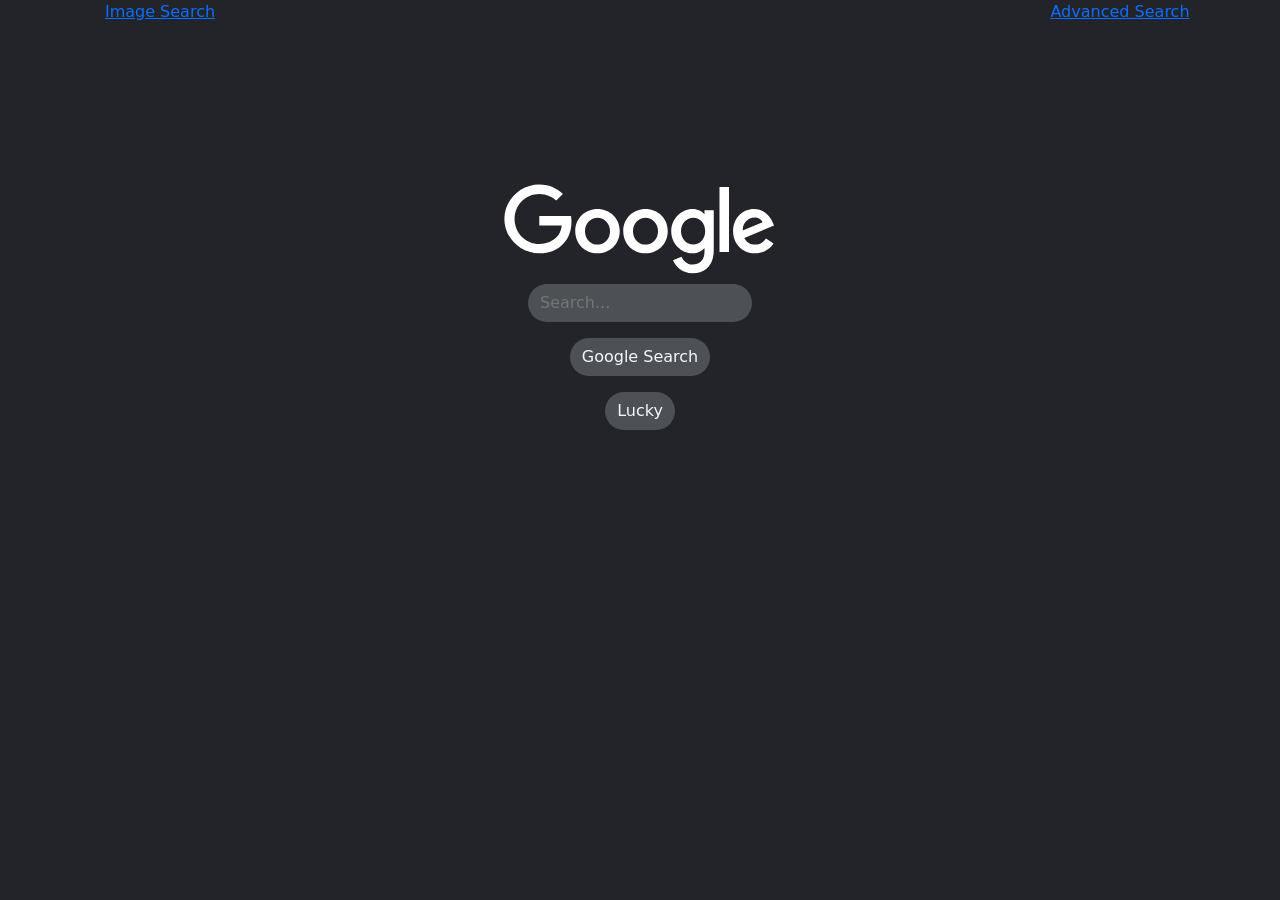
<file: index.html>
<!DOCTYPE html>
<html lang="en">
<head>
    <meta charset="UTF-8">
    <meta name="viewport" content="width=device-width, initial-scale=1.0">
    <link rel="stylesheet" href="style.css">
    <link href="https://cdn.jsdelivr.net/npm/bootstrap@5.3.8/dist/css/bootstrap.min.css" rel="stylesheet" integrity="sha384-sRIl4kxILFvY47J16cr9ZwB07vP4J8+LH7qKQnuqkuIAvNWLzeN8tE5YBujZqJLB" crossorigin="anonymous">
    <title>Text Search</title>
</head>
<body>
    <div class="main container-fluid d-flex flex-column text-center">
        <div class="row">
                <div class="col">
                        <a href="file:///C:/Users/USER/Desktop/search/imgS.html">Image Search</a>
                </div>
                <div class="col-6"></div>
                <div class="col">
                         <a href="file:///C:/Users/USER/Desktop/search/imgA.html">Advanced Search</a>
                </div>
        </div>
        <div class="row middly">
             <div class="col">
                       
                </div>
                <div class=" col-5 ">
                        <svg class="lnXdpd" aria-label="Google" height="92" role="img" viewBox="0 0 272 92" width="272" xmlns="http://www.w3.org/2000/svg"><path d="M115.75 47.18c0 12.77-9.99 22.18-22.25 22.18s-22.25-9.41-22.25-22.18C71.25 34.32 81.24 25 93.5 25s22.25 9.32 22.25 22.18zm-9.74 0c0-7.98-5.79-13.44-12.51-13.44S80.99 39.2 80.99 47.18c0 7.9 5.79 13.44 12.51 13.44s12.51-5.55 12.51-13.44zm57.74 0c0 12.77-9.99 22.18-22.25 22.18s-22.25-9.41-22.25-22.18c0-12.85 9.99-22.18 22.25-22.18s22.25 9.32 22.25 22.18zm-9.74 0c0-7.98-5.79-13.44-12.51-13.44s-12.51 5.46-12.51 13.44c0 7.9 5.79 13.44 12.51 13.44s12.51-5.55 12.51-13.44zm55.74-20.84v39.82c0 16.38-9.66 23.07-21.08 23.07-10.75 0-17.22-7.19-19.66-13.07l8.48-3.53c1.51 3.61 5.21 7.87 11.17 7.87 7.31 0 11.84-4.51 11.84-13v-3.19h-.34c-2.18 2.69-6.38 5.04-11.68 5.04-11.09 0-21.25-9.66-21.25-22.09 0-12.52 10.16-22.26 21.25-22.26 5.29 0 9.49 2.35 11.68 4.96h.34v-3.61h9.25zm-8.56 20.92c0-7.81-5.21-13.52-11.84-13.52-6.72 0-12.35 5.71-12.35 13.52 0 7.73 5.63 13.36 12.35 13.36 6.63 0 11.84-5.63 11.84-13.36zM225 3v65h-9.5V3h9.5zm37.02 51.48l7.56 5.04c-2.44 3.61-8.32 9.83-18.48 9.83-12.6 0-22.01-9.74-22.01-22.18 0-13.19 9.49-22.18 20.92-22.18 11.51 0 17.14 9.16 18.98 14.11l1.01 2.52-29.65 12.28c2.27 4.45 5.8 6.72 10.75 6.72 4.96 0 8.4-2.44 10.92-6.14zm-23.27-7.98l19.82-8.23c-1.09-2.77-4.37-4.7-8.23-4.7-4.95 0-11.84 4.37-11.59 12.93zM35.29 41.41V32H67c.31 1.64.47 3.58.47 5.68 0 7.06-1.93 15.79-8.15 22.01-6.05 6.3-13.78 9.66-24.02 9.66C16.32 69.35.36 53.89.36 34.91.36 15.93 16.32.47 35.3.47c10.5 0 17.98 4.12 23.6 9.49l-6.64 6.64c-4.03-3.78-9.49-6.72-16.97-6.72-13.86 0-24.7 11.17-24.7 25.03 0 13.86 10.84 25.03 24.7 25.03 8.99 0 14.11-3.61 17.39-6.89 2.66-2.66 4.41-6.46 5.1-11.65l-22.49.01z" fill="#FFF"></path></svg>
                        <form action="https://www.google.com/search" method="get" >
                                <div class="p-2 "><input class="rounded-pill" type="text" name="q" placeholder="Search..."></div>
                               <div class="p-2 "> <input class="rounded-pill" type="submit"  value="Google Search"></div>
                                <div class="p-2 "> <input class="rounded-pill" type="submit" name="btnI"   value="Lucky"></div>
                        </form>
                </div>
                <div class="col">
                         
                </div>
            
        </div> 
    </div>
   
</body>
</html>
</file>
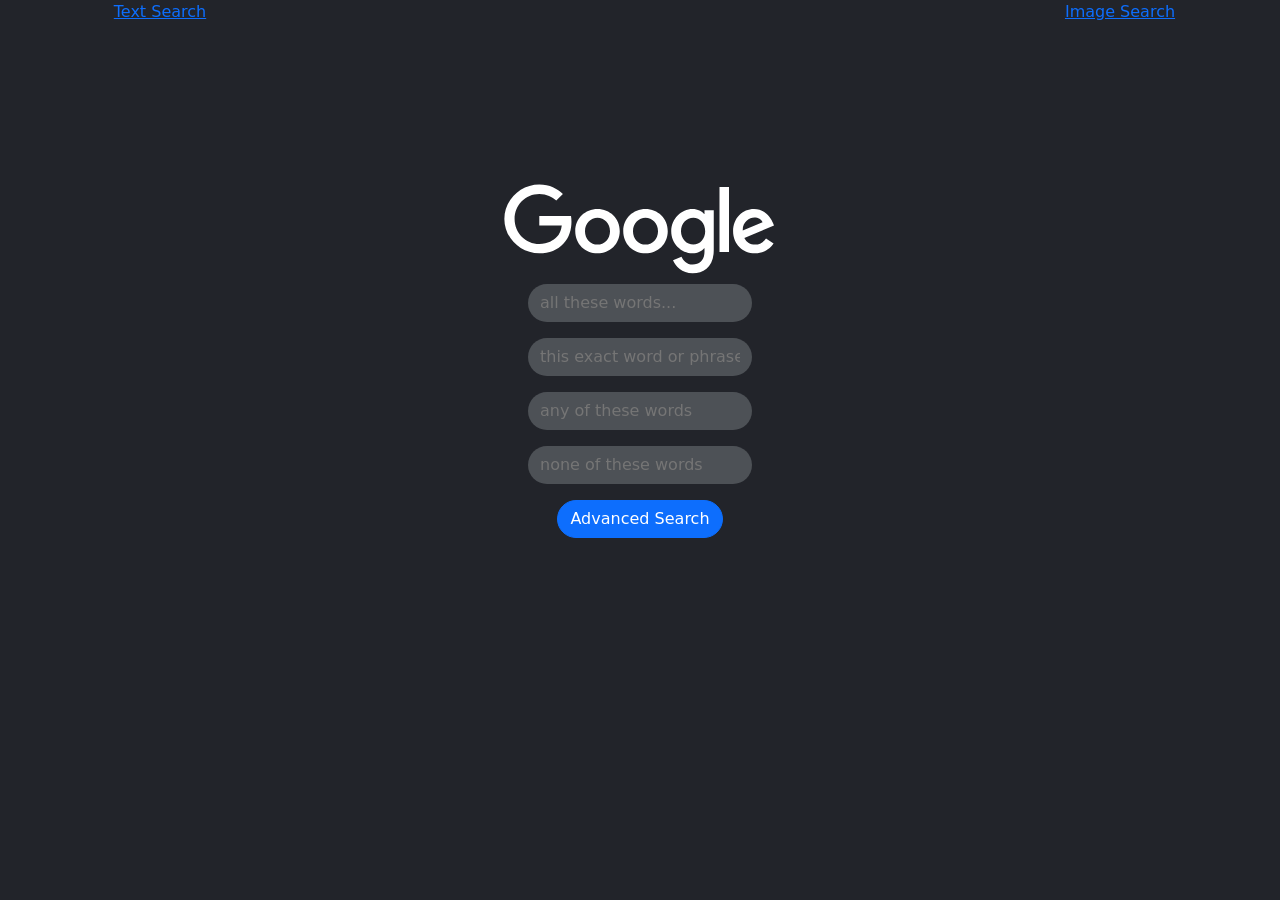
<file: imgA.html>
<!DOCTYPE html>
<html lang="en">
<head>
    <meta charset="UTF-8">
    <meta name="viewport" content="width=device-width, initial-scale=1.0">
    <link rel="stylesheet" href="style.css">
    <link href="https://cdn.jsdelivr.net/npm/bootstrap@5.3.8/dist/css/bootstrap.min.css" rel="stylesheet" integrity="sha384-sRIl4kxILFvY47J16cr9ZwB07vP4J8+LH7qKQnuqkuIAvNWLzeN8tE5YBujZqJLB" crossorigin="anonymous">
    <title>Advanced Search</title>
</head>
<body>
    <div class="main container-fluid d-flex flex-column text-center">
        <div class="row">
                <div class="col">
                        <a href="file:///C:/Users/USER/Desktop/search/index.html">Text Search</a>
                </div>
                <div class="col-6"></div>
                <div class="col">
                         <a href="file:///C:/Users/USER/Desktop/search/imgS.html">Image Search</a>
                </div>
        </div>
        <div class="row middly">
             <div class="col">
                       
                </div>
                <div class=" col-5 ">
                        <svg class="lnXdpd" aria-label="Google" height="92" role="img" viewBox="0 0 272 92" width="272" xmlns="http://www.w3.org/2000/svg"><path d="M115.75 47.18c0 12.77-9.99 22.18-22.25 22.18s-22.25-9.41-22.25-22.18C71.25 34.32 81.24 25 93.5 25s22.25 9.32 22.25 22.18zm-9.74 0c0-7.98-5.79-13.44-12.51-13.44S80.99 39.2 80.99 47.18c0 7.9 5.79 13.44 12.51 13.44s12.51-5.55 12.51-13.44zm57.74 0c0 12.77-9.99 22.18-22.25 22.18s-22.25-9.41-22.25-22.18c0-12.85 9.99-22.18 22.25-22.18s22.25 9.32 22.25 22.18zm-9.74 0c0-7.98-5.79-13.44-12.51-13.44s-12.51 5.46-12.51 13.44c0 7.9 5.79 13.44 12.51 13.44s12.51-5.55 12.51-13.44zm55.74-20.84v39.82c0 16.38-9.66 23.07-21.08 23.07-10.75 0-17.22-7.19-19.66-13.07l8.48-3.53c1.51 3.61 5.21 7.87 11.17 7.87 7.31 0 11.84-4.51 11.84-13v-3.19h-.34c-2.18 2.69-6.38 5.04-11.68 5.04-11.09 0-21.25-9.66-21.25-22.09 0-12.52 10.16-22.26 21.25-22.26 5.29 0 9.49 2.35 11.68 4.96h.34v-3.61h9.25zm-8.56 20.92c0-7.81-5.21-13.52-11.84-13.52-6.72 0-12.35 5.71-12.35 13.52 0 7.73 5.63 13.36 12.35 13.36 6.63 0 11.84-5.63 11.84-13.36zM225 3v65h-9.5V3h9.5zm37.02 51.48l7.56 5.04c-2.44 3.61-8.32 9.83-18.48 9.83-12.6 0-22.01-9.74-22.01-22.18 0-13.19 9.49-22.18 20.92-22.18 11.51 0 17.14 9.16 18.98 14.11l1.01 2.52-29.65 12.28c2.27 4.45 5.8 6.72 10.75 6.72 4.96 0 8.4-2.44 10.92-6.14zm-23.27-7.98l19.82-8.23c-1.09-2.77-4.37-4.7-8.23-4.7-4.95 0-11.84 4.37-11.59 12.93zM35.29 41.41V32H67c.31 1.64.47 3.58.47 5.68 0 7.06-1.93 15.79-8.15 22.01-6.05 6.3-13.78 9.66-24.02 9.66C16.32 69.35.36 53.89.36 34.91.36 15.93 16.32.47 35.3.47c10.5 0 17.98 4.12 23.6 9.49l-6.64 6.64c-4.03-3.78-9.49-6.72-16.97-6.72-13.86 0-24.7 11.17-24.7 25.03 0 13.86 10.84 25.03 24.7 25.03 8.99 0 14.11-3.61 17.39-6.89 2.66-2.66 4.41-6.46 5.1-11.65l-22.49.01z" fill="#FFF"></path></svg>
                        <form action="https://www.google.com/search" method="get" >
                                <div class="p-2 "><input class="rounded-pill" type="text" name="as_q" placeholder="all these words..."></div>
                               <div class="p-2 "> <input class="rounded-pill" type="text" name="as_epq" placeholder="this exact word or phrase"></div>
                                <div class="p-2 "> <input class="rounded-pill" type="text" name="as_oq" placeholder="any of these words"></div>
                                <div class="p-2 "> <input class="rounded-pill" type="text" name="as_eq"  placeholder="none of these words"></div>
                                           <div class="p-2 "> <input class="rounded-pill bl btn btn-primary" type="submit"  value="Advanced Search"></div>
                       
                       
                       
                        </form>
                </div>
                <div class="col">
                         
                </div>
            
        </div> 
    </div>
   
</body>
</html>
</file>
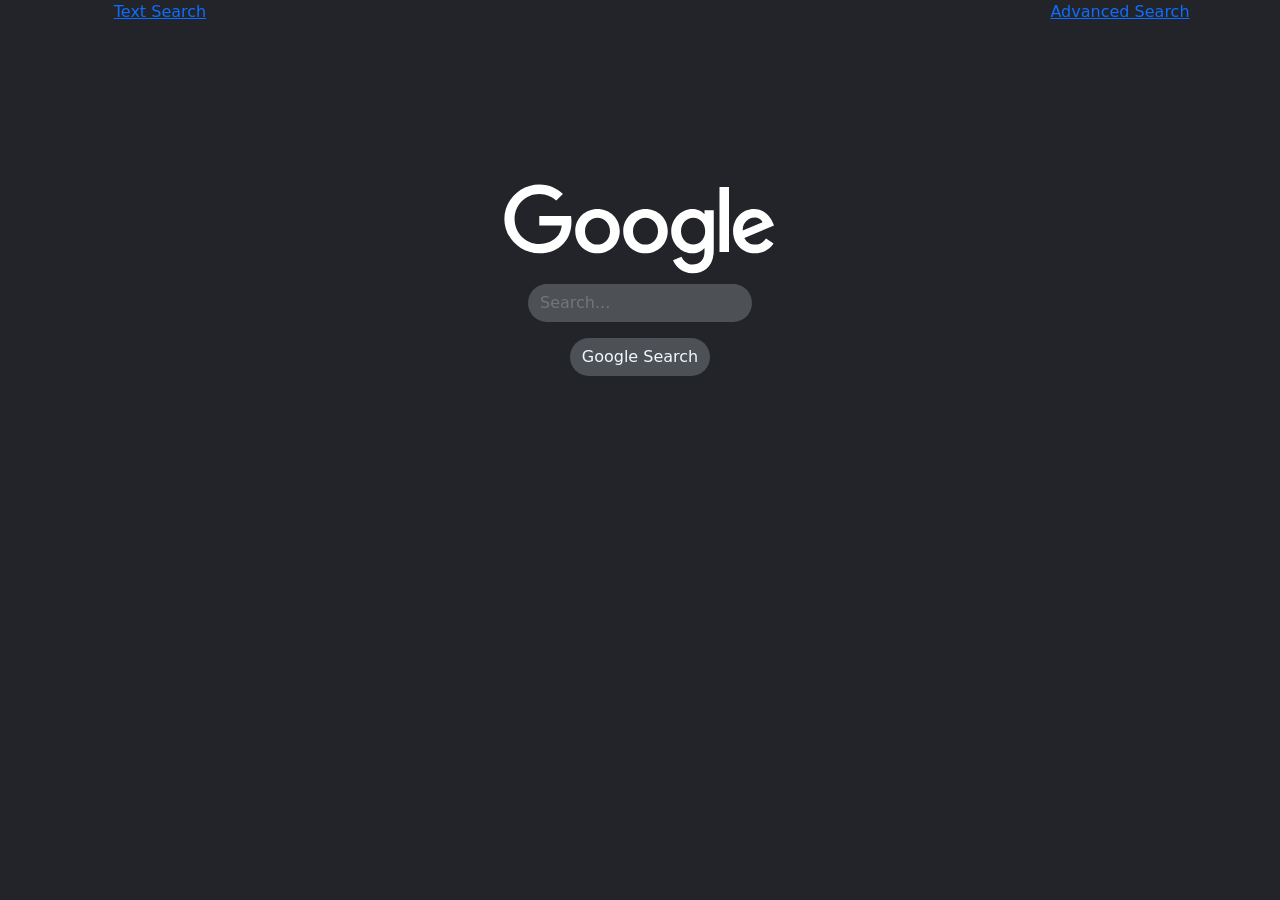
<file: imgS.html>
<!DOCTYPE html>
<html lang="en">
<head>
    <meta charset="UTF-8">
    <meta name="viewport" content="width=device-width, initial-scale=1.0">
    <link rel="stylesheet" href="style.css">
    <link href="https://cdn.jsdelivr.net/npm/bootstrap@5.3.8/dist/css/bootstrap.min.css" rel="stylesheet" integrity="sha384-sRIl4kxILFvY47J16cr9ZwB07vP4J8+LH7qKQnuqkuIAvNWLzeN8tE5YBujZqJLB" crossorigin="anonymous">
    <title>Image Search</title>
</head>
<body>
    <div class="main container-fluid d-flex flex-column text-center">
        <div class="row">
                <div class="col">
                        <a href="file:///C:/Users/USER/Desktop/search/index.html">Text Search</a>
                </div>
                <div class="col-6"></div>
                <div class="col">
                         <a href="file:///C:/Users/USER/Desktop/search/imgA.html">Advanced Search</a>
                </div>
        </div>
        <div class="row middly">
             <div class="col">
                       
                </div>
                <div class=" col-5 ">
                        <svg class="lnXdpd" aria-label="Google" height="92" role="img" viewBox="0 0 272 92" width="272" xmlns="http://www.w3.org/2000/svg"><path d="M115.75 47.18c0 12.77-9.99 22.18-22.25 22.18s-22.25-9.41-22.25-22.18C71.25 34.32 81.24 25 93.5 25s22.25 9.32 22.25 22.18zm-9.74 0c0-7.98-5.79-13.44-12.51-13.44S80.99 39.2 80.99 47.18c0 7.9 5.79 13.44 12.51 13.44s12.51-5.55 12.51-13.44zm57.74 0c0 12.77-9.99 22.18-22.25 22.18s-22.25-9.41-22.25-22.18c0-12.85 9.99-22.18 22.25-22.18s22.25 9.32 22.25 22.18zm-9.74 0c0-7.98-5.79-13.44-12.51-13.44s-12.51 5.46-12.51 13.44c0 7.9 5.79 13.44 12.51 13.44s12.51-5.55 12.51-13.44zm55.74-20.84v39.82c0 16.38-9.66 23.07-21.08 23.07-10.75 0-17.22-7.19-19.66-13.07l8.48-3.53c1.51 3.61 5.21 7.87 11.17 7.87 7.31 0 11.84-4.51 11.84-13v-3.19h-.34c-2.18 2.69-6.38 5.04-11.68 5.04-11.09 0-21.25-9.66-21.25-22.09 0-12.52 10.16-22.26 21.25-22.26 5.29 0 9.49 2.35 11.68 4.96h.34v-3.61h9.25zm-8.56 20.92c0-7.81-5.21-13.52-11.84-13.52-6.72 0-12.35 5.71-12.35 13.52 0 7.73 5.63 13.36 12.35 13.36 6.63 0 11.84-5.63 11.84-13.36zM225 3v65h-9.5V3h9.5zm37.02 51.48l7.56 5.04c-2.44 3.61-8.32 9.83-18.48 9.83-12.6 0-22.01-9.74-22.01-22.18 0-13.19 9.49-22.18 20.92-22.18 11.51 0 17.14 9.16 18.98 14.11l1.01 2.52-29.65 12.28c2.27 4.45 5.8 6.72 10.75 6.72 4.96 0 8.4-2.44 10.92-6.14zm-23.27-7.98l19.82-8.23c-1.09-2.77-4.37-4.7-8.23-4.7-4.95 0-11.84 4.37-11.59 12.93zM35.29 41.41V32H67c.31 1.64.47 3.58.47 5.68 0 7.06-1.93 15.79-8.15 22.01-6.05 6.3-13.78 9.66-24.02 9.66C16.32 69.35.36 53.89.36 34.91.36 15.93 16.32.47 35.3.47c10.5 0 17.98 4.12 23.6 9.49l-6.64 6.64c-4.03-3.78-9.49-6.72-16.97-6.72-13.86 0-24.7 11.17-24.7 25.03 0 13.86 10.84 25.03 24.7 25.03 8.99 0 14.11-3.61 17.39-6.89 2.66-2.66 4.41-6.46 5.1-11.65l-22.49.01z" fill="#FFF"></path></svg>
                        <form action="https://www.google.com/search" method="get" >
                                <div class="p-2 "><input class="rounded-pill" type="text" name="q" placeholder="Search..."></div>

    <!-- This is the key change -->
    <input type="hidden" name="tbm" value="isch">
                               <div class="p-2 "> <input class="rounded-pill" type="submit"  value="Google Search"></div>
                        </form>
                </div>
                <div class="col">
                         
                </div>
            
        </div> 
    </div>
   
</body>
</html>
</file>
<file: style.css>
body{
    background-color: #22242a!important;
}

input{
    background-color: #4d5156!important;
    border-color: transparent;
    padding: 5px 10px;
    color: aliceblue;
}
.bl{
    background-color: #0d6efd!important;
}
.middly{
    margin-top: 10rem!important;
}
</file>
